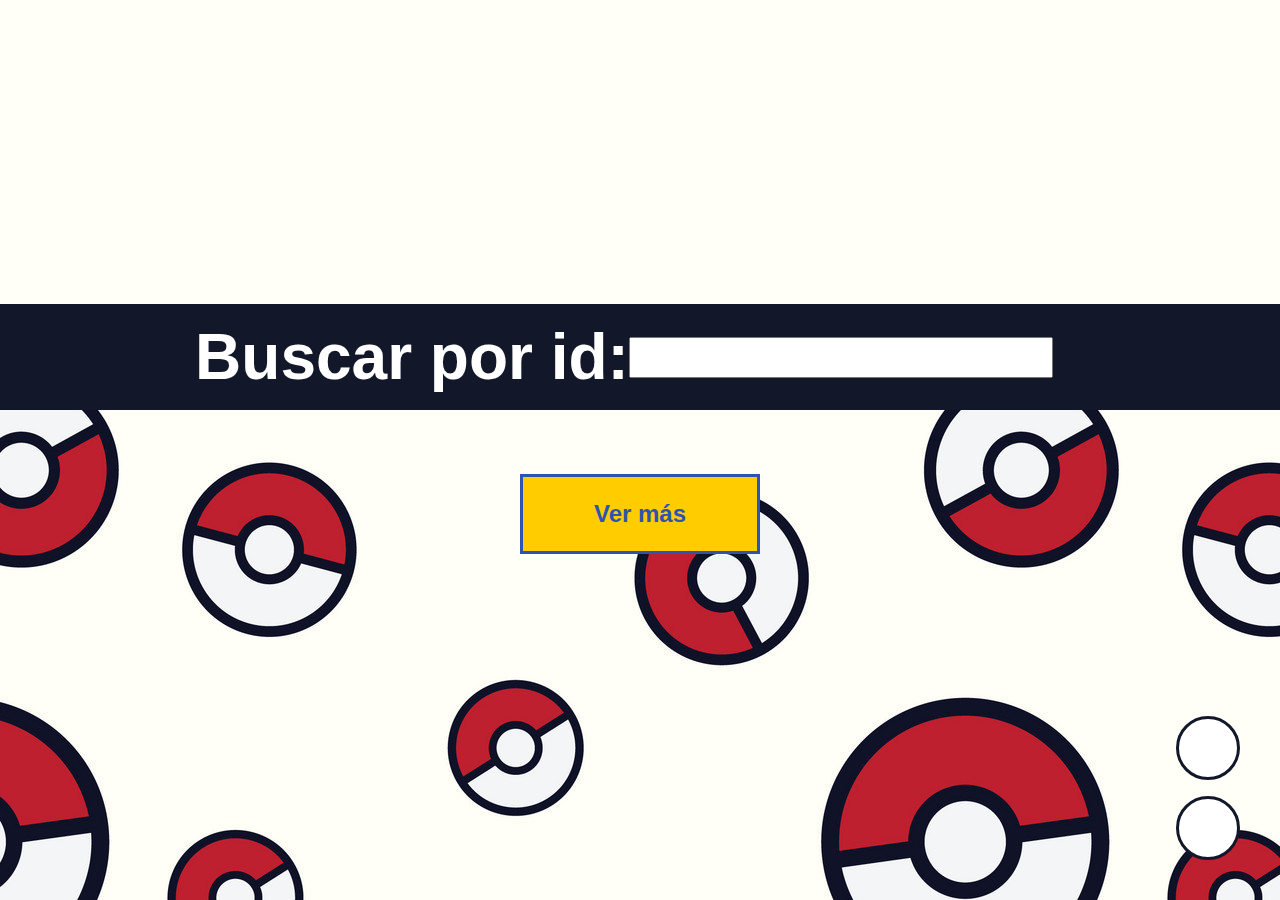
<file: index.html>
<!DOCTYPE html>
<html lang="en">
<head>
    <meta charset="UTF-8">
    <meta http-equiv="X-UA-Compatible" content="IE=edge">
    <meta name="viewport" content="width=device-width, initial-scale=1.0">
    <link rel="stylesheet" href="style/index.css">
    <link rel="stylesheet" href="https://use.fontawesome.com/releases/v5.8.1/css/all.css"
        integrity="sha384-50oBUHEmvpQ+1lW4y57PTFmhCaXp0ML5d60M1M7uH2+nqUivzIebhndOJK28anvf" crossorigin="anonymous">
    <script type="module" src="src/index.js"></script>
    <title>Pokemon</title>
</head>
<body>
    <header>
        <div id="logo"></div>
    </header>
    <nav>
        <h1>Buscar por id:</h1>
        <input id="id-pokemon" type="number">
        <button id="buscar"><i class="fas fa-search"></i></button>
        <div>
            <h2 id="error">¡El pokemon X no existe!</h2>
        </div>
    </nav>
    <main id="pokedex"></main>
    <aside id="flechas">
        <a class="flecha" href="#logo"><i class="fas fa-arrow-up"></i></a>
        <a class="flecha" href="#mas"><i class="fas fa-arrow-down"></i></a>
    </aside>
    <footer><button id="mas">Ver más</button></footer>
</body>
</html>
</file>
<file: style/index.css>
*{
    margin: 0;
    padding: 0;
    box-sizing: border-box;
    font-family: Arial, Helvetica, sans-serif;
}
:root{
    --fondo: #FFFFF7;
    --azul: #12172A;
    --azul-claro: #2C54B0;
    --amarillo: #FFCC00;
    --rojo: #BE202F;
}
html{
    scroll-behavior: smooth;/*Para links suabes (botones de subir y bajar)*/
}
body{
    height: 100vh;
    overflow-x: hidden;
    background-image: url(../media/background.jpg);
}
a{
    text-decoration:none;
}



/*-^-^-^-^-^-^-^ HEADER -^-^-^-^-^-^-^-^*/
header{
    padding: 1rem 0 3rem 0;
    background-color: var(--fondo);
    
}
#logo{
    background-image: url(../media/logo.svg);
    width: 100%;
    height: 15rem;
    background-size: contain;
    background-repeat: no-repeat;
    background-position: center;
}



/*-^-^-^-^-^-^-^-^ NAV -^-^-^-^-^-^-^-^*/
nav{
    display: flex;
    justify-content: center;
    align-items: center;
    font-size: 2rem;
    background-color: var(--azul);
    color: white;
    padding: 1rem 0;
}
nav > input{
    font-size: 2rem;

}
nav > button{
    font-size: 2rem;
    color: var(--fondo);
    text-decoration: none;
    padding: 0 1rem;
    background: none;
    border: none;
    cursor: pointer;
}
#error{
    font-size: 1.5rem;
    color: var(--rojo);
    border: .2rem solid;
    padding: 1rem 2rem;
    display: none;
}



/*-^-^-^-^-^-^-^-^ MAIN -^-^-^-^-^-^-^-^*/
main{
    display: grid;
    grid-template-columns: repeat(12, 1fr);
    grid-auto-rows: 20rem;
    margin: 2rem 10rem;
    gap: 2rem;
}
.card{
    border-radius: 1rem;
    box-shadow: 0 0 7px black;
    grid-column: span 4;
    display: flex;
    flex-direction: column;
    justify-content: center;
    align-items: center;
    background-color: rgba(255, 255, 255, 0.719);
}
.card__img{
    width: 50%;
    height: 60%;
    object-fit: contain;
}
.card__id{
    font-size: 1.2rem;
    font-weight: 700;
    color: rgb(56, 56, 56);
}
.card__nombre{
    margin-top: 1rem;
    font-size: 1.5rem;
    font-weight: 900;
    color: black;
}




/*-^-^-^-^-^-^-^-^ ASIDE -^-^-^-^-^-^-^-^*/
#flechas{
    position: fixed;
    right: 2rem;
    bottom: 2rem;
    display: flex;
    flex-direction: column;
}
.flecha{
    display: flex;
    justify-content: center;
    align-items: center;
    border-radius: 50%;
    background-color: white;
    border: .2rem solid var(--azul);
    margin: .5rem;
    color: var(--azul);
    width: 4rem;
    height: 4rem;
}




/*-^-^-^-^-^-^-^-^ FOOTER -^-^-^-^-^-^-^-^*/
footer{
    display: flex;
    justify-content: center;
    align-items: center;
}
#mas{
    font-size: 1.5rem;
    width: 15rem;
    height: 5rem;
    background-color: var(--amarillo);
    color: var(--azul-claro);
    font-weight: 900;
    border: 3px solid;
    margin-bottom: 3rem;
}


@media (max-width: 1050px){
    main{
        grid-auto-rows: 15rem;
    }
}

@media (max-width: 850px){
    #logo{
        background-size: 90%;
    }
    .card{
        grid-column: span 6;
    }
    nav{
        font-size: 1.3rem;
    }
}

@media (max-width: 670px){
    .card{
        grid-column: span 12;
    }
    nav{
        font-size: 1rem;
    }
    nav > input{
        font-size: 1rem;
    }
    main{
        margin: 2rem 3rem;
    }
}

@media (max-width: 460px){
    .card{
        grid-column: 3/11;
    }
    nav{
        font-size: .8rem;

    }
    nav > input{
        font-size: 1rem;
    }
    main{
        margin: 1rem 0;
    }
}
</file>
